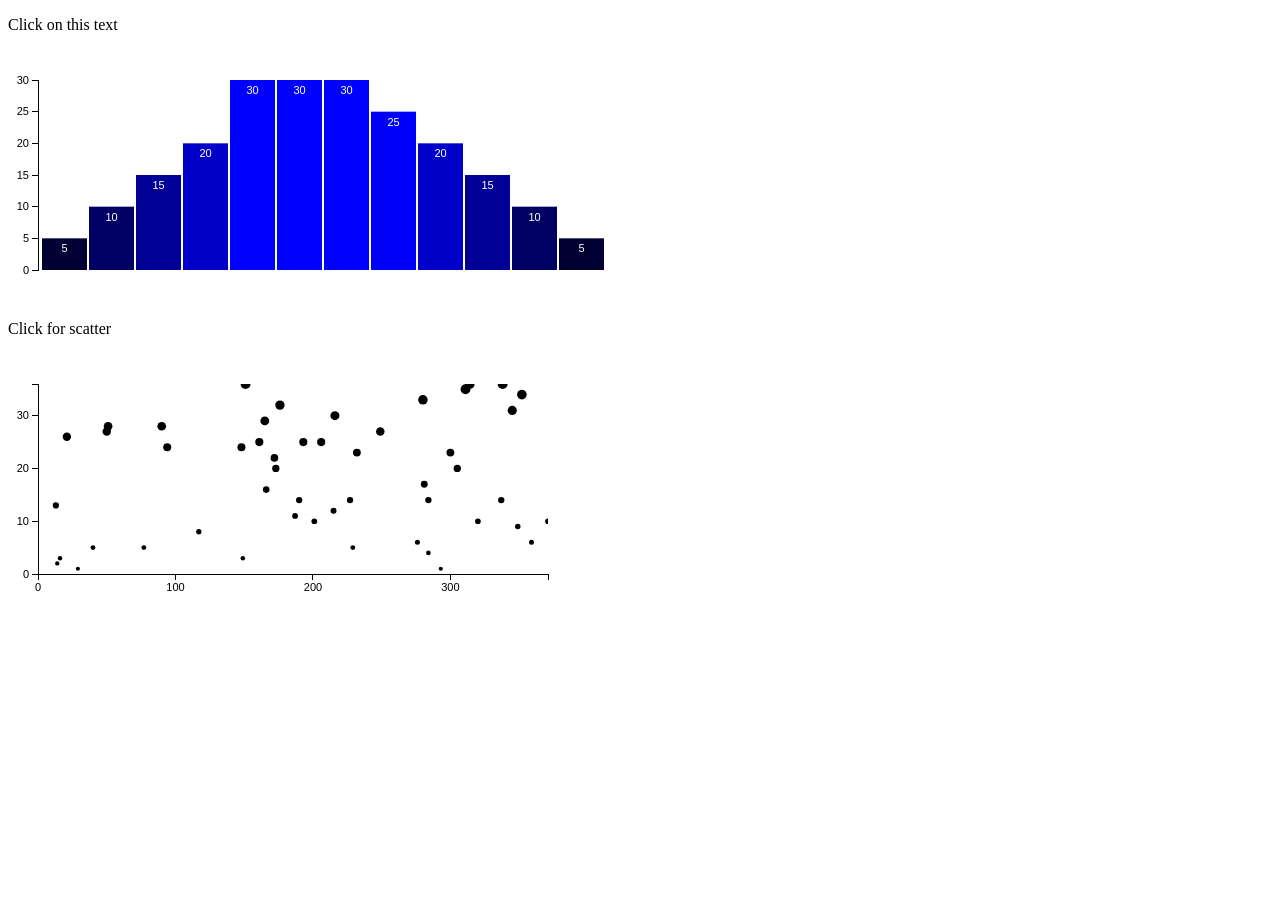
<file: Infov/index.html>
<!DOCTYPE html>
<html>
    <head>
        <script type="text/javascript" src="d3/d3.min.js"></script>
        <link href="style.css"  rel="stylesheet" type="text/css"/> 
    </head>
    <body>
        <p> Click on this text</p>
        <script>
            ///////////////////////////
            ////add text
            //d3.select("body")
            //    .append("p")
            //    .text("Hello world");
        
        
        ///////////////////////////
        //add circle svg
           /* d3.select("body")
                .append("svg")
                .attr("width",50)
                .attr("height",50)
                .append("circle")
                .attr("cx",25)
                .attr("cy",25)
                .attr("r",25)
                .style("fill","purple");*/
        
        
        //////////////////////////
        // barchart
            var data = [5,10,15,20,30,30,30,25,20,15,10,5];
            
            var w = 600;
            var h = 250;
            var barPadding = 1;
            var padding = 30;
            var maxValue = 30;
            
            //scale x and y axis
            var xScale = d3.scale.ordinal()
                            .domain(d3.range(data.length))
                            .rangeRoundBands([0,w-padding], 0.05);
            var yScale = d3.scale.linear()
                                .domain([0,d3.max(data, function(d){ return d;})])
                                .range([h-padding,padding]);
            
            //set up y axis
            var yAxis = d3.svg.axis()
                                .scale(yScale)
                                .orient("left")
                                .ticks(5);
            
            
            
            var svg = d3.select("body")
                            .append("svg")
                            .attr("height", h)
                            .attr("width", w);
            
            svg.selectAll("rect")
                .data(data)
                .enter()
                .append("rect")
                .attr({
                    x:      function(d,i){ return xScale(i)+padding;},
                    y:      function(d){ return yScale(d)},
                    width:  xScale.rangeBand(),
                    height: function(d){return h-yScale(d)-padding ;},
                    fill:   function(d){ return "rgb(0, 0, "+ (d * 10) + ")"}
                })
                .on( "click", function(d){ sortBars();})
                .on("mouseover", function(d){
                    d3.select(this)
                        .attr("fill", "orange");
                })
                .on("mouseout", function(d){
                        d3.select(this)
                            .transition()
                            .duration(250)
                            .attr("fill", "rgb(0,0,"+ (d*10) + ")");    
                });
                
            svg.selectAll("text")
                .data(data)
                .enter()
                .append("text")
                .text(function(d){
                    return d;
                })
                .attr({
                    x: function(d,i) {
                      return xScale(i) + padding + (xScale.rangeBand()/2);
                    },
                    y: function(d) {
                      return (yScale(d)+14);
                    }
                })
                .attr("font-family", "sans-serif")
                .attr("font-size", "11px")
                .attr("fill","white")
                .attr("text-anchor","middle");
            
            //y axis
            svg.append("g")
                .attr("class","axis")
                .attr("transform","translate(" + padding + ",0)")
                .call(yAxis);
            
          ///////////////////////////////  
            //clickevent
            d3.select("p")
                .on("click", function(){
                    //iets
                    //new values for dataset
                   // svg.selectAll("rect")
                   //     .data([])
                   //     .exit();
                    //var data = [8,9,10,13,24,26,13,9,9,10,21,29];
                    
                    //random values for dataset
                    var numValues = data.length;
                    data = [];
                    for(var i = 0; i < numValues; i++){
                        var newNumber = Math.floor(Math.random() * maxValue);
                        data.push(newNumber);
                    }                    
                                        
                    yScale.domain([0,d3.max(data, function(d){ return d;})])
                                    .range([h-padding,padding]);
                    var xScale = d3.scale.ordinal()
                                    .domain(d3.range(data.length))
                                   .rangeRoundBands([0,w-padding], 0.05);
            
                    svg.selectAll("rect")
                        .data(data)
                        .transition()
                        .delay(function(d,i){
                            return i / data.length * 1000;
                        })                // .delay(1000) //delays the proces with 1 second
                        .duration(4000)
                        .ease("linear") // "bounce" "circle" "elastic"
                        .attr({
                           
                            y:      function(d){ return yScale(d);},
                            
                            height: function(d){return h-yScale(d)-padding ;},
                            fill:   function(d){ return "rgb(0,0,"+ (d * 10) + ")";}
                        });
                        
                    svg.selectAll("text")
                            .data(data)
                            .transition()
                            .delay(function(d,i){
                                return i / data.length*  1000;
                            })
                            .duration(4000)
                            .ease("linear")
                            .text(function(d) {
                                    return d;
                            })
                            .attr("x", function(d, i) {
                                return padding + xScale(i) + xScale.rangeBand()/2;
                            })
                            .attr("y", function(d) {
                                return yScale(d) + 14;
                            });
                    /*
                    //Select...
                    var bars = svg.selectAll("rect")
                                    .data(data);
                    
                    //Enter..
                    bars.enter()
                        .append("rect")
                        .attr({
                            x:      w,
                            y:      function(d){ return yScale(d);},
                            width:  xScale.rangeBand(),
                            height: function(d){return h-yScale(d)-padding ;},
                            fill:   function(d){ return "rgb(0,0,"+ (d * 10) + ")";}
                        });
                    
                    //Update...
                    bars.transition()
                        .delay(function(d,i){
                            return i / data.length * 1000;
                        })                // .delay(1000) //delays the proces with 1 second
                        .duration(4000)
                        .ease("linear") // "bounce" "circle" "elastic"
                        .attr({
                            x:      function(d, i){ return xScale(i)+padding;},
                            y:      function(d){ return yScale(d);},
                            width:  xScale.rangeBand(),
                            height: function(d){return h-yScale(d)-padding ;}
                            
                        });*/
                   /* 
                    //Remove one value from dataset
                    dataset.shift();
                    
                    //Exit…
                        bars.exit()
                            .transition()
                            .duration(500)
                            .attr("x", w)
                            .remove();*/
                    
                        
                    
                });
                
                //function to sort the rectangles
                var sortBars = function(){
                    svg.selectAll("rect")
                        .sort(function(a,b){
                            return d3.ascending(a,b);
                        })
                        .transition()
                        .duration(1000)
                        .attr("x", function(d,i){ return xScale(i);});
                };
                    
            
          ///////////////////////////
          
            //barchart with div
            /*d3.select("body").selectAll("div")
                .data(data)
                .enter()
                .append("div")
                .attr("class", "bar")
                .style("height",function(d){
                    var barHeight = d*5;
                    return barHeight + "px";
                });
                
                
            var circleRadii = [40,20,10];
            
            var svgContainer = d3.select("body").append("svg")
                                                .attr("width",200)
                                                .attr("height",200);
                            
            var circles = svgContainer.selectAll("circle")
                                        .data(circleRadii)
                                        .enter()
                                        .append("circle");
                                    
            var circleAttributes = circles
                                    .attr("cx",50)
                                    .attr("cy",50)
                                    .attr("r", function(d){return d;})
                                    .style("fill",function(d){
                                        var returnColor;
                                        if (d===40)
                                            returnColor = "green";
                                        else if (d===20)
                                            returnColor = "blue";
                                        else
                                            returnColor = "red";
                                        return returnColor;
                                    });
            
            var spaceCircles = [30,70,110];
            
            var svgContainer2 = d3.select("body").append("svg")
                                                    .attr("width", 200)
                                                    .attr("height",200)
                                                    .style("border","1px solid black");
                                                    
            var circles2 = svgContainer2.selectAll("circle")
                                        .data(spaceCircles)
                                        .enter()
                                        .append("circle");
                                        
            var circleAttributes2 = circles2
                                        .attr("cx", function(d){return d;})
                                        .attr("cy", function(d){return d;})
                                        .attr("r", 20)
                                        .style("fill",function(d){
                                        var returnColor;
                                        if (d===30)
                                            returnColor = "green";
                                        else if (d===70)
                                            returnColor = "blue";
                                        else
                                            returnColor = "red";
                                        return returnColor;
                                    });
                                        
              var svgContainer3 = d3.select("body").append("svg")
                                                    .attr("width", 610)
                                                    .attr("height", 500);
                                            
              var rectangles = svgContainer3.selectAll("rect")
                                                .data(data)
                                                .enter()
                                                .append("rect");
                                                                    
              var rectangleAttributes = rectangles
                                        .attr("x", function(d,i){return (10+i*50);} )
                                        .attr("y", function(d){var l = 490-(d*15); return l;})
                                        .attr("width", 40)
                                        .attr("height", function(d){return d*15;})
                                        .style("fill","blue");
            
            var dataset;   
            
            d3.csv("data/meteo.csv", function(error, n){
                if (error) {  //If error is not null, something went wrong.
                     alert("werkt niet");  //Log the error.
                } else {      //If no error, the file loaded correctly. Yay!
                     console.log(n);   //Log the data.
                
                dataset = n; //kopie van de data
                 //visualisatie functie
                 // laden laneten verdwijnen
                }
               
            }); 
            
            var xScale = d3.scale.ordinal()
                            .domain(d3.range(12))
                            .rangeRoundBands([0,w], 0.05);         // ["January, February, March, April, May, June, July,August, September, November, December"])
                            
            */    
            
                                                                              
          ////////////////////////////////////
          //scatterplot  
            /*var dataset = [
              [5,   20],
              [480, 90],
              [250, 50],
              [100, 33],
              [330, 95],
              [410, 12],
              [475, 44],
              [25,  67],
              [85,  21],
              [220, 88],
              [600, 150]  
            ];*/
            </script>
            <p class="scatter">Click for scatter</p> 
            <script>
            //////////////////////////////////
            //SCATTERPLOT
            
            var newR = 3;
            //Dynamic, random dataset
            var dataset = [];
            var numDataPoints = 50;
            var xRange = Math.random() * 1000;
            var yRange = Math.random() * 1000;
            for(var i = 0; i < numDataPoints; i++){
                var newNumber1 = Math.floor(Math.random() * xRange);
                var newNumber2 = Math.floor(Math.random() * yRange);
                dataset.push([newNumber1, newNumber2]);
            }
           
            var formatAsPercentage = d3.format(".1%"); //strange format
            //scales
            var xScale = d3.scale.linear()
                                .domain([0,d3.max(dataset, function(d){ return d[0];})])
                                .range([padding,w-padding *2]);
            
            var yScale = d3.scale.linear()
                                .domain([0,d3.max(dataset, function(d){ return d[1];})])
                                .range([h-padding,padding]);
            var rScale = d3.scale.linear()
                                .domain([0, d3.max(dataset, function(d){return d[1];})])
                                .range([2,5]);
            var xAxis = d3.svg.axis() //axis
                                .scale(xScale)
                                .orient("bottom")
                                        // .tickFormat(formatAsPercentage) // percent format added
                                .ticks(5);  //Set rough # of ticks
            var yAxis = d3.svg.axis()
                                .scale(yScale)
                                .orient("left")
                                .ticks(5);
            
                    
            //svg          
            var svg2 = d3.select("body")
                            .append("svg")
                            .attr({
                                width: w,
                                height: h
                            });
                            
            //COntaining visual elements with clipping paths
            
          //Define clipping path
          svg2.append("clipPath")
                .attr("id", "chart-area")
                .append("rect")
                .attr({
                    x: padding,
                    y: padding,
                    width: w-padding *3,
                    height: h - padding * 2
                    });
           /* 
            //create circles            
            svg2.selectAll("circle")
                .data(dataset)
                .enter()
                .append("circle")
                .attr({
                    cx: function(d){ return xScale(d[0]);},
                    cy: function(d){ return yScale(d[1]);},
                    r: function(d){ return rScale(d[1]);}
                });*/
                
                
            
            /*
            //create labels
            svg2.selectAll("text")
                .data(dataset)
                .enter()
                .append("text")
                .text( function(d){ return d[0] + "," + d[1];})
                .attr({
                    x: function(d){ return xScale(d[0]);},
                    y: function(d){ return yScale(d[1]);}
                })
                .attr("font-family", "sans-serif")
                .attr("font-size", "11px")
                .attr("fill", "red");
            */
            
            svg2.append("g")
                .attr("id", "circles")
                .attr("clip-path", "url(#chart-area)") //reference to clipPath
                .selectAll("circle")
                .data(dataset)
                .enter()
                .append("circle")
                .attr({
                    cx: function(d){ return xScale(d[0]);},
                    cy: function(d){ return yScale(d[1]);},
                    r: function(d){ return rScale(d[1]);}
                });
            
            //add axis
            svg2.append("g")
                .attr("class","x axis")
                .attr("transform","translate(0," + (h-padding) + ")")
                .call(xAxis);
           
            svg2.append("g")
                .attr("class","y axis")
                .attr("transform","translate(" + padding + ",0)")
                .call(yAxis);
          
              ///////////////////////////////  
            //clickevent
            d3.select("p.scatter")
                .on("click", function(){
                    //new values for dataset
                    //svg.selectAll("circle")
                     //   .data([])
                      //  .exit();
                    
                    
                    //random values for dataset
                    var dataset = [];
                    var numDataPoints = 50;
                    var xRange = Math.random() * 1000;
                    var yRange = Math.random() * 1000;
                    for(var i = 0; i < numDataPoints; i++){
                        var newNumber1 = Math.floor(Math.random() * xRange);
                        var newNumber2 = Math.floor(Math.random() * yRange);
                        dataset.push([newNumber1, newNumber2]);
                    }
                    // update scale
                    xScale.domain([0,d3.max(dataset, function(d){ return d[0];})])
                                .range([padding,w-padding *2]);
            
                    yScale.domain([0,d3.max(dataset, function(d){ return d[1];})])
                                .range([h-padding,padding]);
                    //update all rects
                    svg2.selectAll("circle")
                         .data(dataset)
                         .transition()
                         .delay(function(d,i){
                             return i / dataset.length * 1000;
                         })
                         .duration(5000)
                         .each("start", function(){ //<--- executes at the start of transition
                             d3.select(this)
                             //.transition() //blocks the process (overrides)
                             //.duration(500) // but not in jQuery
                                .attr({
                                    fill: "magenta",
                                    r: 5
                                })
                         })
                         .ease("elastic")
                         .attr({
                            cx: function(d){ return xScale(d[0]);},
                            cy: function(d){ return yScale(d[1]);},
                            r: newR})
                         .each("end", function(){ // <--- end
                            d3.select(this)
                                //.transition() // Here we can use it
                                //.duration(2000)
                                .attr({
                                    fill: "black",
                                    r: newR
                                })
                         });
                     
                                         
                     svg2.select(".x.axis")
                            .transition()
                            .duration(1000)
                            .call(xAxis);
           
                    svg2.select(".y.axis")
                            .transition()
                            .duration(1000)
                            .call(yAxis);
                });
           
            
           
                         
         
          ///////////////////////
          //old barchart  
            /*
            var data = [5,10,15,20,30,30,30,25,20,15,10,5];
            
            var w = 600;
            var h = 250;
            var barPadding = 1;
            var padding = 30;
            
           var xScale = d3.scale.ordinal()
                            .domain(d3.range(data.length))
                            .rangeRoundBands([0,w], 0.05);
            
            var svg = d3.select("body")
                            .append("svg")
                            .attr("height", h)
                            .attr("width", w);
            
            svg.selectAll("rect")
                .data(data)
                .enter()
                .append("rect")
                .attr({
                    x: function(d,i){ return i* (w / data.length);},
                    y: function(d){ return h - (d*4);},
                    width: w/ data.length - barPadding,
                    height: function(d){return d*4 ;},
                    fill: function(d){ return "rgb(0, 0, "+ (d * 10) + ")"}
                });
                
            svg.selectAll("text")
                .data(data)
                .enter()
                .append("text")
                .text(function(d){
                    return d;
                })
                .attr({
                    x: function(d,i) {
                      return i * (w / data.length) + (w/ data.length - barPadding) / 2;
                    },
                    y: function(d) {
                      return h - (d * 4) + 14;
                    }
                })
                .attr("font-family", "sans-serif")
                .attr("font-size", "11px")
                .attr("fill","white")
                .attr("text-anchor","middle");*/
                
            
        </script>
    </body>
</html>
</file>
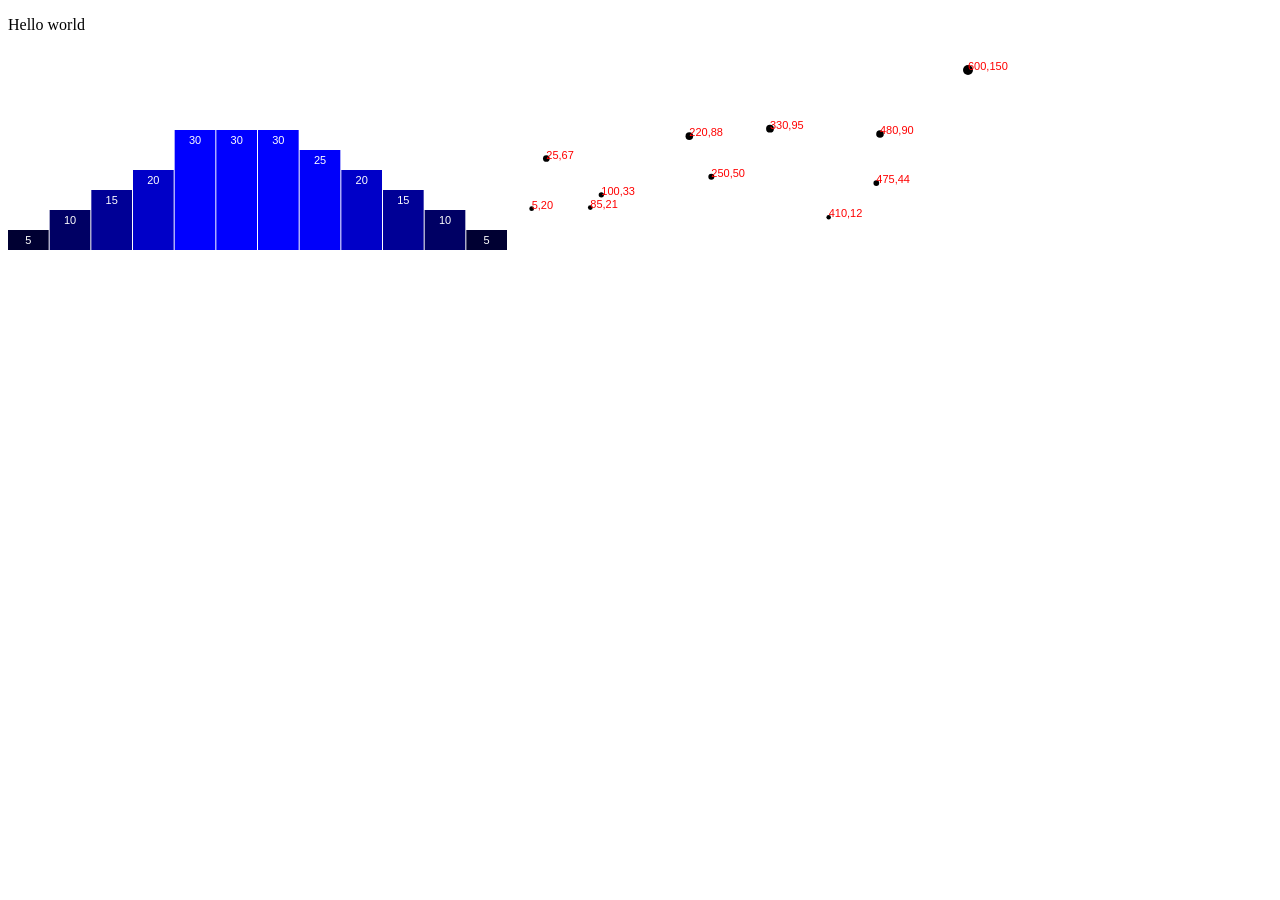
<file: Infov/Infov/index.html>
<!DOCTYPE html>
<html>
    <head>
        <script type="text/javascript" src="d3/d3.min.js"></script>
        <link href="style.css"  rel="stylesheet" type="text/css"/> 
    </head>
    <body>
        <script>
            d3.select("body")
                .append("p")
                .text("Hello world");
        
           /* d3.select("body")
                .append("svg")
                .attr("width",50)
                .attr("height",50)
                .append("circle")
                .attr("cx",25)
                .attr("cy",25)
                .attr("r",25)
                .style("fill","purple");*/
        
            var data = [5,10,15,20,30,30,30,25,20,15,10,5];
            
            var w = 500;
            var h = 200;
            var barPadding = 1;
            
            var svg = d3.select("body")
                            .append("svg")
                            .attr("height", h)
                            .attr("width", w);
            
            svg.selectAll("rect")
                .data(data)
                .enter()
                .append("rect")
                .attr({
                    x: function(d,i){ return i* (w / data.length);},
                    y: function(d){ return h - (d*4);},
                    width: w/ data.length - barPadding,
                    height: function(d){return d*4 ;},
                    fill: function(d){ return "rgb(0, 0, "+ (d * 10) + ")"}
                });
                
            svg.selectAll("text")
                .data(data)
                .enter()
                .append("text")
                .text(function(d){
                    return d;
                })
                .attr({
                    x: function(d,i) {
                      return i * (w / data.length) + (w/ data.length - barPadding) / 2;
                    },
                    y: function(d) {
                      return h - (d * 4) + 14;
                    }
                })
                .attr("font-family", "sans-serif")
                .attr("font-size", "11px")
                .attr("fill","white")
                .attr("text-anchor","middle");
            
            /*d3.select("body").selectAll("div")
                .data(data)
                .enter()
                .append("div")
                .attr("class", "bar")
                .style("height",function(d){
                    var barHeight = d*5;
                    return barHeight + "px";
                });
                
                
            var circleRadii = [40,20,10];
            
            var svgContainer = d3.select("body").append("svg")
                                                .attr("width",200)
                                                .attr("height",200);
                            
            var circles = svgContainer.selectAll("circle")
                                        .data(circleRadii)
                                        .enter()
                                        .append("circle");
                                    
            var circleAttributes = circles
                                    .attr("cx",50)
                                    .attr("cy",50)
                                    .attr("r", function(d){return d;})
                                    .style("fill",function(d){
                                        var returnColor;
                                        if (d===40)
                                            returnColor = "green";
                                        else if (d===20)
                                            returnColor = "blue";
                                        else
                                            returnColor = "red";
                                        return returnColor;
                                    });
            
            var spaceCircles = [30,70,110];
            
            var svgContainer2 = d3.select("body").append("svg")
                                                    .attr("width", 200)
                                                    .attr("height",200)
                                                    .style("border","1px solid black");
                                                    
            var circles2 = svgContainer2.selectAll("circle")
                                        .data(spaceCircles)
                                        .enter()
                                        .append("circle");
                                        
            var circleAttributes2 = circles2
                                        .attr("cx", function(d){return d;})
                                        .attr("cy", function(d){return d;})
                                        .attr("r", 20)
                                        .style("fill",function(d){
                                        var returnColor;
                                        if (d===30)
                                            returnColor = "green";
                                        else if (d===70)
                                            returnColor = "blue";
                                        else
                                            returnColor = "red";
                                        return returnColor;
                                    });
                                        
              var svgContainer3 = d3.select("body").append("svg")
                                                    .attr("width", 610)
                                                    .attr("height", 500);
                                            
              var rectangles = svgContainer3.selectAll("rect")
                                                .data(data)
                                                .enter()
                                                .append("rect");
                                                                    
              var rectangleAttributes = rectangles
                                        .attr("x", function(d,i){return (10+i*50);} )
                                        .attr("y", function(d){var l = 490-(d*15); return l;})
                                        .attr("width", 40)
                                        .attr("height", function(d){return d*15;})
                                        .style("fill","blue");
            
            var dataset;   
            
            d3.csv("data/meteo.csv", function(error, n){
                if (error) {  //If error is not null, something went wrong.
                     console.log(error);  //Log the error.
                } else {      //If no error, the file loaded correctly. Yay!
                     console.log(n);   //Log the data.
                
                dataset = n; //kopie van de data
                 //visualisatie functie
                 // laden laneten verdwijnen
                }
            }); */                                                                      
            
            var dataset = [
              [5,   20],
              [480, 90],
              [250, 50],
              [100, 33],
              [330, 95],
              [410, 12],
              [475, 44],
              [25,  67],
              [85,  21],
              [220, 88],
              [600, 150]  
            ];
           
            var padding = 20;
            var xScale = d3.scale.linear()
                                .domain([0,d3.max(dataset, function(d){ return d[0];})])
                                .range([padding,w-padding *2]);
            
            var yScale = d3.scale.linear()
                                .domain([0,d3.max(dataset, function(d){ return d[1];})])
                                .range([h-padding,padding]);
            var rScale = d3.scale.linear()
                                .domain([0, d3.max(dataset, function(d){return d[1];})])
                                .range([2,5]);
                      
            var svg2 = d3.select("body")
                            .append("svg")
                            .attr({
                                width: w,
                                height: h
                            });
                        
            svg2.selectAll("circle")
                .data(dataset)
                .enter()
                .append("circle")
                .attr({
                    cx: function(d){ return xScale(d[0]);},
                    cy: function(d){ return yScale(d[1]);},
                    r: function(d){ return rScale(d[1]);}
                });
            
            svg2.selectAll("text")
                .data(dataset)
                .enter()
                .append("text")
                .text( function(d){ return d[0] + "," + d[1];})
                .attr({
                    x: function(d){ return xScale(d[0]);},
                    y: function(d){ return yScale(d[1]);}
                })
                .attr("font-family", "sans-serif")
                .attr("font-size", "11px")
                .attr("fill", "red");
            
            
                
            
        </script>
    </body>
</html>
</file>
<file: Infov/style.css>
/* rectangles*/
div.bar {
    display: inline-block;
    width: 20px;
    height: 75px;
    background-color: teal;
    margin-right: 2px;
}

/* axis*/
.axis path,
.axis line {
    fill: none;
    stroke: black;
    shape-rendering: crispEdges;
}

.axis text {
    font-family: sans-serif;
    font-size: 11px;
}

/* rectangle hover*/
rect {
    -moz-transition: all 0.3s;
    -o-transition: all 0.3s;
    -webkit-transition: all 0.3s;
    transition: all 0.3s;
}

rect:hover {
    fill: orange;
}

/* mouse events on some elements (such as our value labels) to be ignored */
svg text {
    pointer-events: none;
}

circle:hover {
    fill: chartreuse;
}
</file>
<file: Infov/Infov/style.css>
div.bar {
    display: inline-block;
    width: 20px;
    height: 75px;
    background-color: teal;
    margin-right: 2px;
}
</file>
